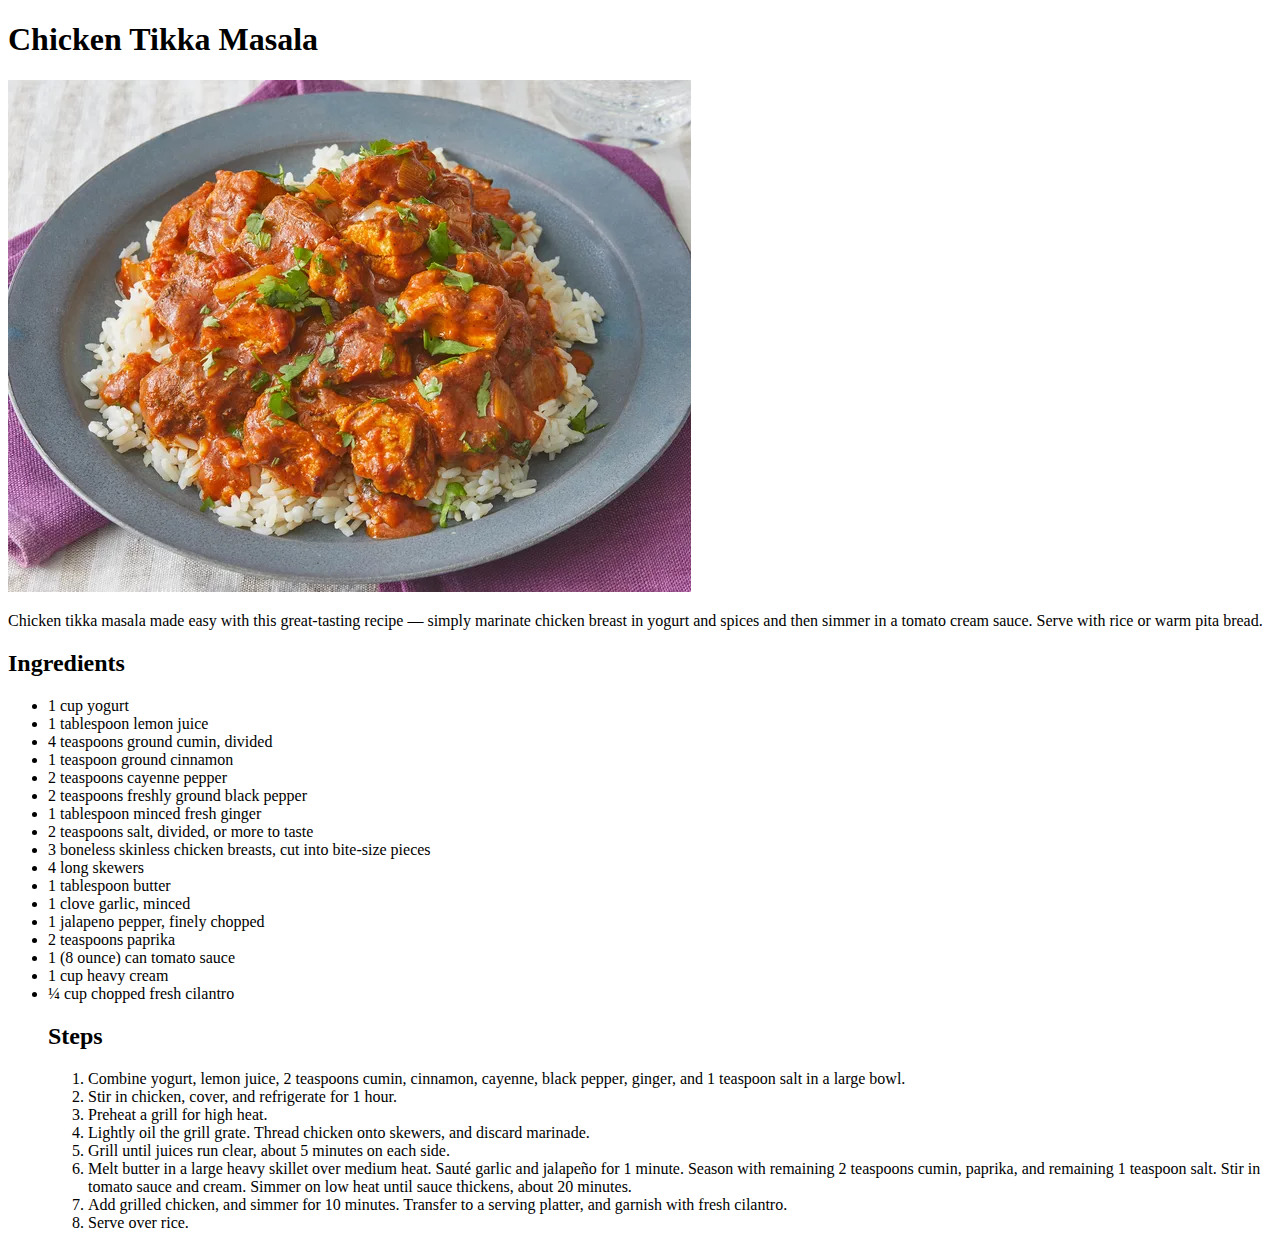
<file:  recipes/chicken.html>
<!DOCTYPE html>
<html lang="en">
<head>
    <meta charset="UTF-8">
    <meta name="viewport" content="width=device-width, initial-scale=1.0">
    <title>Chicken Tikka Masala</title>
    <link rel="stylessheet" href="../styles.css">
</head>
<body>
    <h1>Chicken Tikka Masala</h1>
    <img src="../images/chicken-tikka-masala.jpg" alt="chicken-tikka-masala">
    <p>Chicken tikka masala made easy with this great-tasting recipe — simply marinate chicken breast in yogurt and spices and then simmer in a tomato cream sauce. Serve with rice or warm pita bread.</p>
    <h2>Ingredients</h2>
    <ul>
        <li>1 cup yogurt</li>
        <li>1 tablespoon lemon juice</li>
        <li>4 teaspoons ground cumin, divided</li>
        <li>1 teaspoon ground cinnamon</li>
        <li>2 teaspoons cayenne pepper</li>
        <li>2 teaspoons freshly ground black pepper</li>
        <li>1 tablespoon minced fresh ginger</li>
        <li>2 teaspoons salt, divided, or more to taste</li>
        <li>3 boneless skinless chicken breasts, cut into bite-size pieces</li>
        <li>4 long skewers</li>
        <li>1 tablespoon butter</li>
        <li>1 clove garlic, minced</li>
        <li>1 jalapeno pepper, finely chopped</li>
        <li>2 teaspoons paprika</li>
        <li>1 (8 ounce) can tomato sauce</li>
        <li>1 cup heavy cream</li>
        <li>¼ cup chopped fresh cilantro</li>
    </ol>
    <h2>Steps</h2>
    <ol>
        <li> Combine yogurt, lemon juice, 2 teaspoons cumin, cinnamon, cayenne, black pepper, ginger, and 1 teaspoon salt in a large bowl. </li>
        <li> Stir in chicken, cover, and refrigerate for 1 hour. </li>
        <li> Preheat a grill for high heat. </li>
        <li> Lightly oil the grill grate. Thread chicken onto skewers, and discard marinade. </li>
        <li> Grill until juices run clear, about 5 minutes on each side. </li>
        <li> Melt butter in a large heavy skillet over medium heat. Sauté garlic and jalapeño for 1 minute. Season with remaining 2 teaspoons cumin, paprika, and remaining 1 teaspoon salt. Stir in tomato sauce and cream. Simmer on low heat until sauce thickens, about 20 minutes. </li>
        <li> Add grilled chicken, and simmer for 10 minutes. Transfer to a serving platter, and garnish with fresh cilantro. </li>
        <li> Serve over rice. </li>
    </ol>
</body>
</html>
</file>
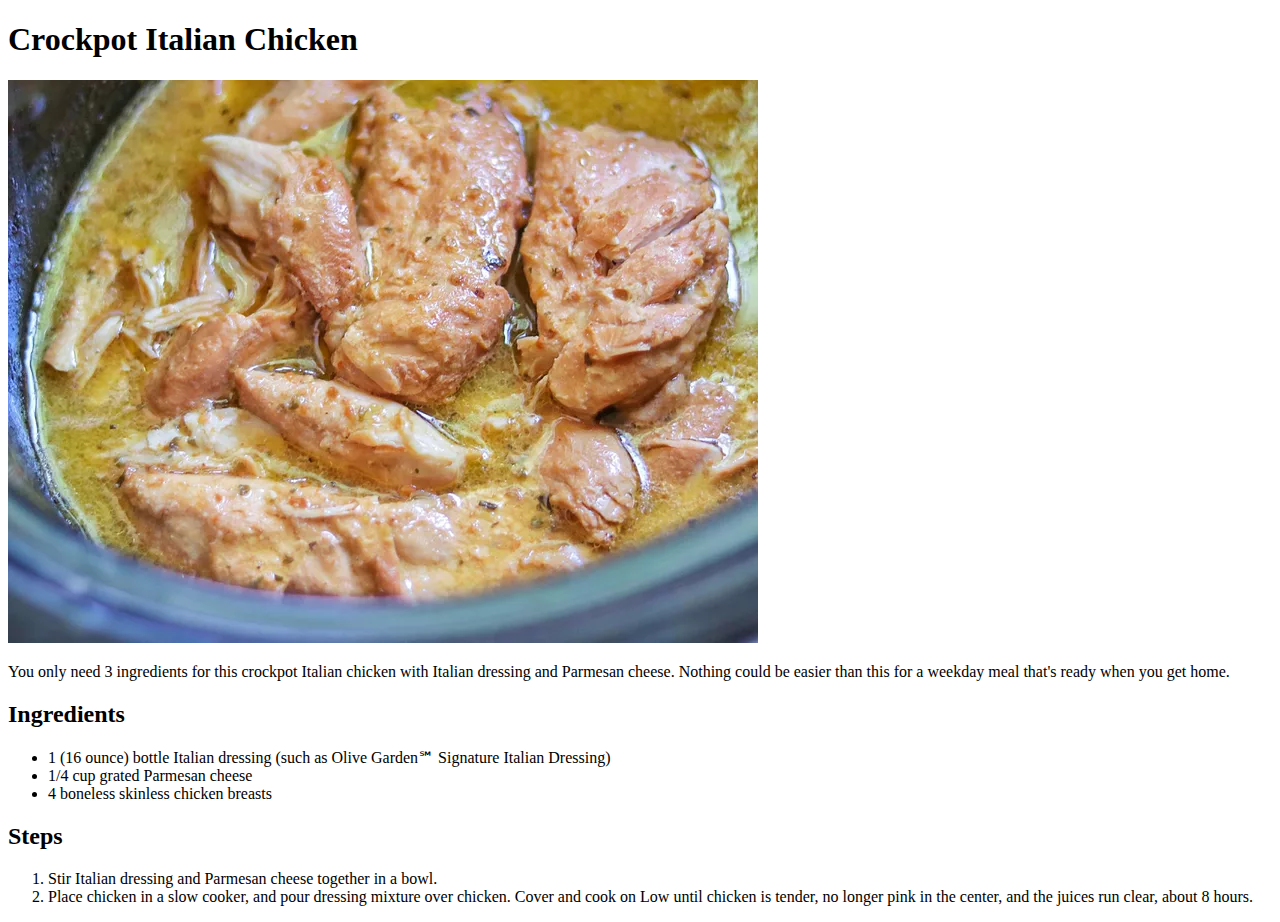
<file:  recipes/italina-chicken.html>
<!DOCTYPE html>
<html lang="en">
<head>
    <meta charset="UTF-8">
    <meta name="viewport" content="width=device-width, initial-scale=1.0">
    <title>Italian Chicken</title>
</head>
<body>
    <h1>Crockpot Italian Chicken</h1>
    <img src="../images/crockpot-italian-chicken-recipe.jpg">
    <p>You only need 3 ingredients for this crockpot Italian chicken with Italian dressing and Parmesan cheese. Nothing could be easier than this for a weekday meal that's ready when you get home.</p>
    <h2>Ingredients</h2>
    <ul>
        <li>1 (16 ounce) bottle Italian dressing (such as Olive Garden℠ Signature Italian Dressing)</li>
        <li>1/4 cup grated Parmesan cheese</li>
        <li>4 boneless skinless chicken breasts</li>
    </ul>
    <h2>Steps</h2>
    <ol>
        <li> Stir Italian dressing and Parmesan cheese together in a bowl. </li>
        <li> Place chicken in a slow cooker, and pour dressing mixture over chicken. Cover and cook on Low until chicken is tender, no longer pink in the center, and the juices run clear, about 8 hours. </li>
    </ol>
</body>
</html>
</file>
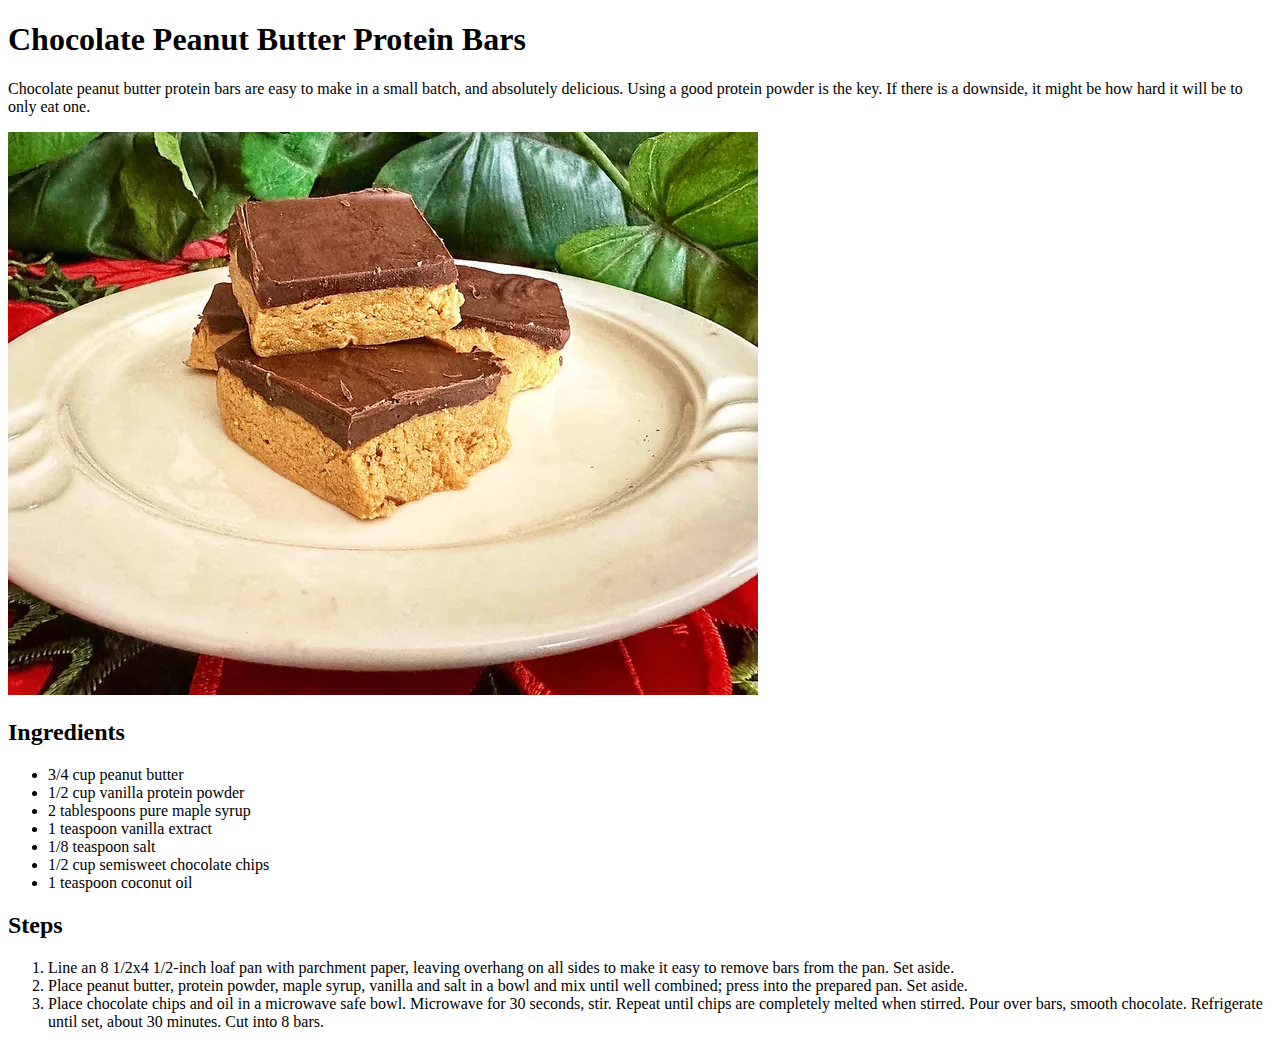
<file:  recipes/protien-bar.html>
<!DOCTYPE html>
<html lang="en">
<head>
    <meta charset="UTF-8">
    <meta name="viewport" content="width=device-width, initial-scale=1.0">
    <title>Protein Bar</title>
</head>
<body>
    <h1>Chocolate Peanut Butter Protein Bars</h1>
    <p>Chocolate peanut butter protein bars are easy to make in a small batch, and absolutely delicious. Using a good protein powder is the key. If there is a downside, it might be how hard it will be to only eat one.</p>
    <img src="../images/Chocolate-Peanut-Butter-Protein-Bars.jpg">
    <h2>Ingredients</h2>
    <ul>
        <li>3/4 cup peanut butter</li>
        <li>1/2 cup vanilla protein powder</li>
        <li>2 tablespoons pure maple syrup</li>
        <li>1 teaspoon vanilla extract</li>
        <li>1/8 teaspoon salt</li>
        <li>1/2 cup semisweet chocolate chips</li>
        <li>1 teaspoon coconut oil</li>
    </ul>
    <h2>Steps</h2>
    <ol>
        <li> Line an 8 1/2x4 1/2-inch loaf pan with parchment paper, leaving overhang on all sides to make it easy to remove bars from the pan. Set aside. </li>
        <li> Place peanut butter, protein powder, maple syrup, vanilla and salt in a bowl and mix until well combined; press into the prepared pan. Set aside. </li>
        <li> Place chocolate chips and oil in a microwave safe bowl. Microwave for 30 seconds, stir. Repeat until chips are completely melted when stirred. Pour over bars, smooth chocolate. Refrigerate until set, about 30 minutes. Cut into 8 bars. </li>
    </ol>
</body>
</html>
</file>
